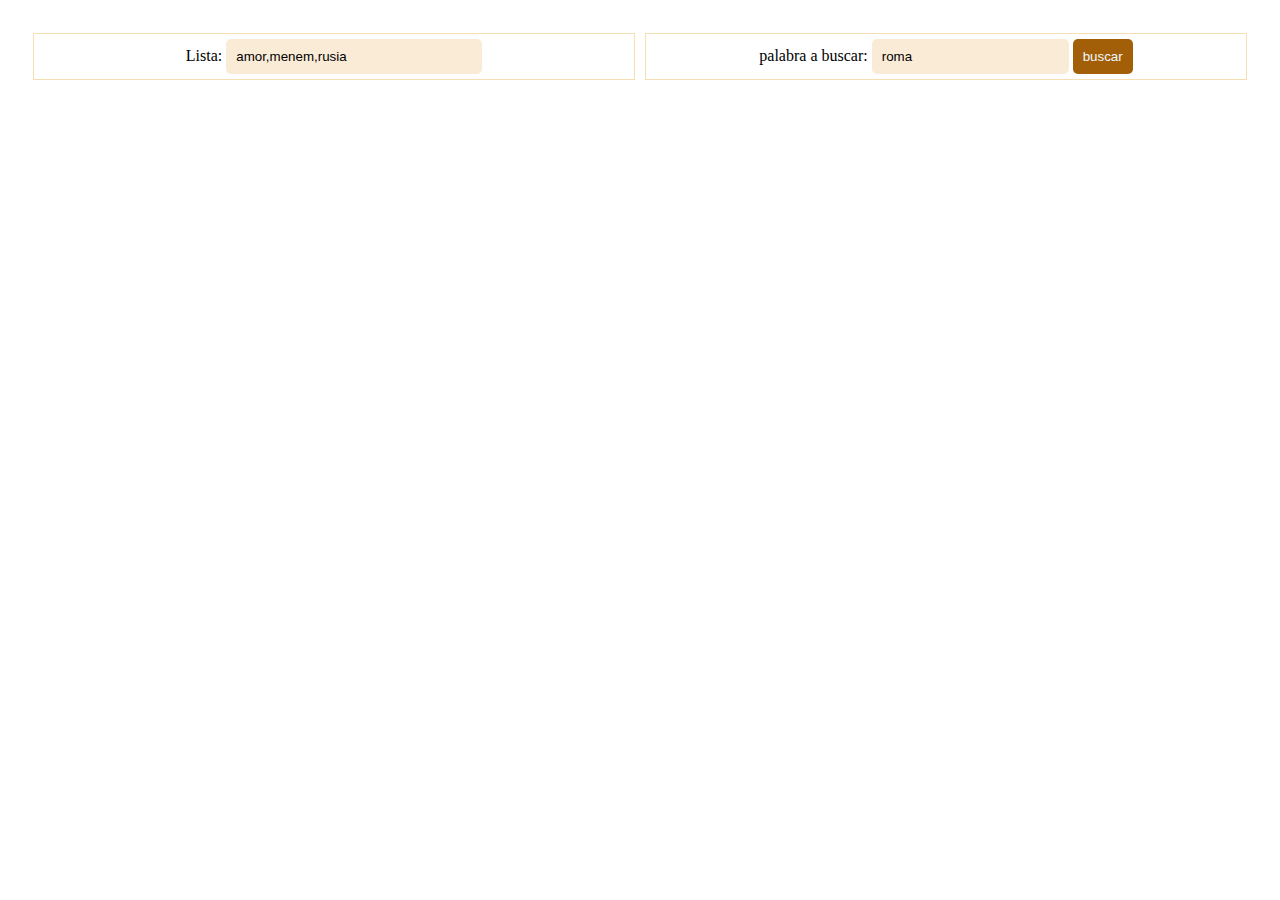
<file: 2 - ANAGRAMA/index.html>
<!DOCTYPE html>
<html>

<head>
    <meta charset='utf-8'>
    <meta http-equiv='X-UA-Compatible' content='IE=edge'>
    <title>es anagrama ?</title>
    <meta name='viewport' content='width=device-width, initial-scale=1'>
    <link rel='stylesheet' type='text/css' media='screen' href='main.css'>

</head>

<body>

    <div class="contenedor">
        <div class="inputador">
            Lista:
            <input type="text" style="width: 40%;" id="array"
                placeholder="introducir palabras: palabra1,palabra2,palabra3" value="amor,menem,rusia">
        </div>
        <div class="inputador">
            palabra a buscar: <input type="text" id="buscada" placeholder="palabra buscada" value="roma">
            <input type="button" id="buscar" value="buscar">
        </div>
    </div>
    <div class="contenedor">
        <div class="resultado"></div>
    </div>



    <script src='main.js'></script>
</body>

</html>
</file>
<file: 2 - ANAGRAMA/main.css>
.contenedor{
    display: flex;
    justify-content: center;
    flex-direction: row;
    padding: 20px;
  
}
.inputador{
    width: 70%;
    text-align: center;
    border: 1px solid wheat;
    padding: 5px;
    margin: 5px;
}

input{
    border: none;
    background-color: antiquewhite;
    padding: 10px;
    outline: none;
    border-radius: 5px;
}

input[type="button"]{
    background-color: rgb(162, 95, 7);
    color: aliceblue;
}
</file>
